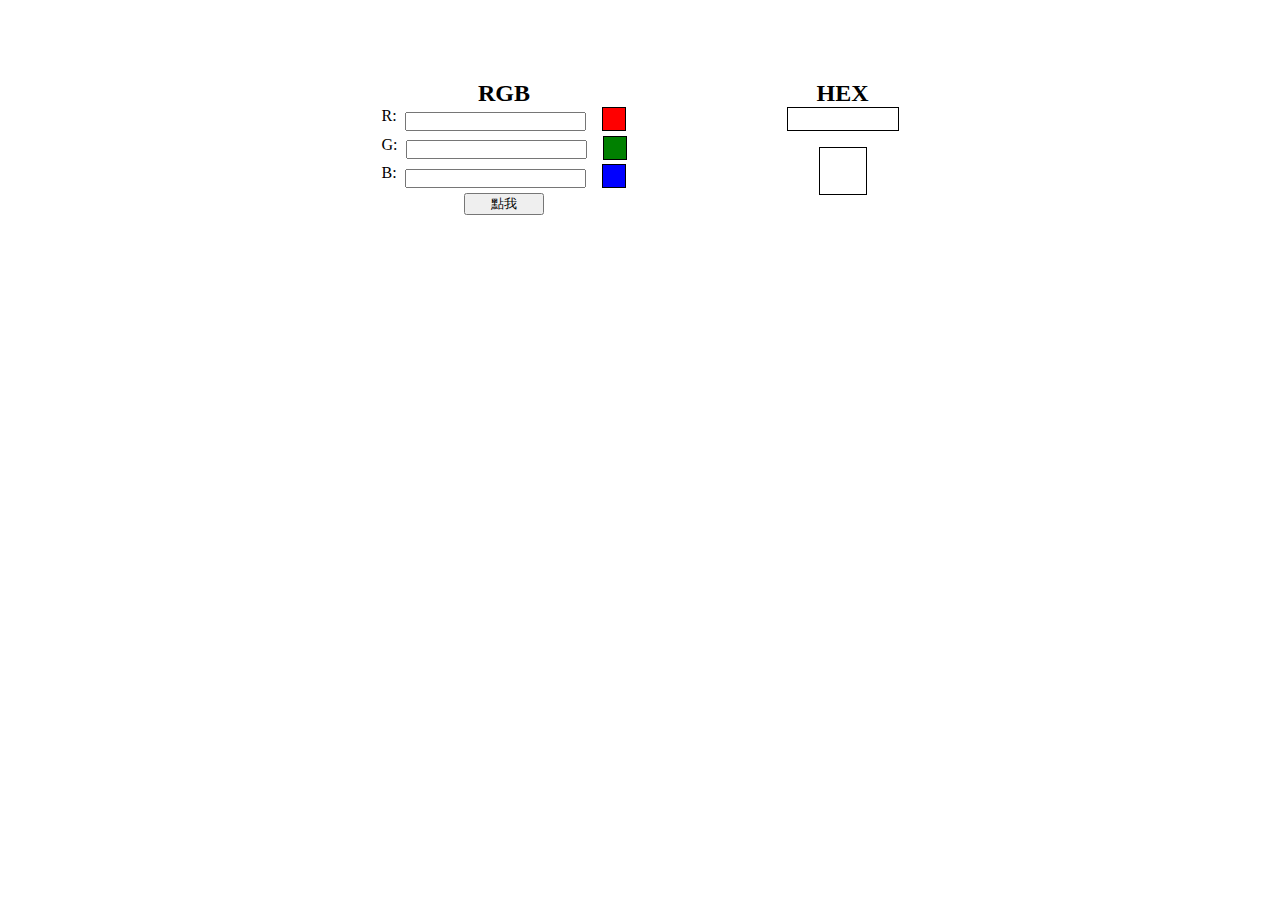
<file: final exam/index.html>
<!DOCTYPE html>
<html lang="en">
  <head>
    <meta charset="UTF-8" />
    <meta http-equiv="X-UA-Compatible" content="IE=edge" />
    <meta name="viewport" content="width=device-width, initial-scale=1.0" />
    <title>Document</title>
    <link rel="stylesheet" href="./style/style.css" />
  </head>
  <body>
    <div class="rgb">
        <h2>RGB</h2>
      <div class="red">
       R: <input type="text" min="0" max="255" class="rednum"/>
       <div class="redbox"></div>
      </div>
      <div class="green">
       G: <input type="text"  min="0" max="255" class="greennum"/>
       <div class="greenbox"></div>
      </div>
      <div class="blue">
       B: <input type="text"  min="0" max="255" class="bluenum"/>
       <div class="bluebox"></div>
      </div>
      <button class="submit">點我</button>
    </div>
    <div class="hex">
        <h2>HEX</h2>
        <div class="hex_num"></div>
        <div class="hex_color"></div>
    </div>
    <script src="./app.js"></script>
  </body>
</html>
</file>
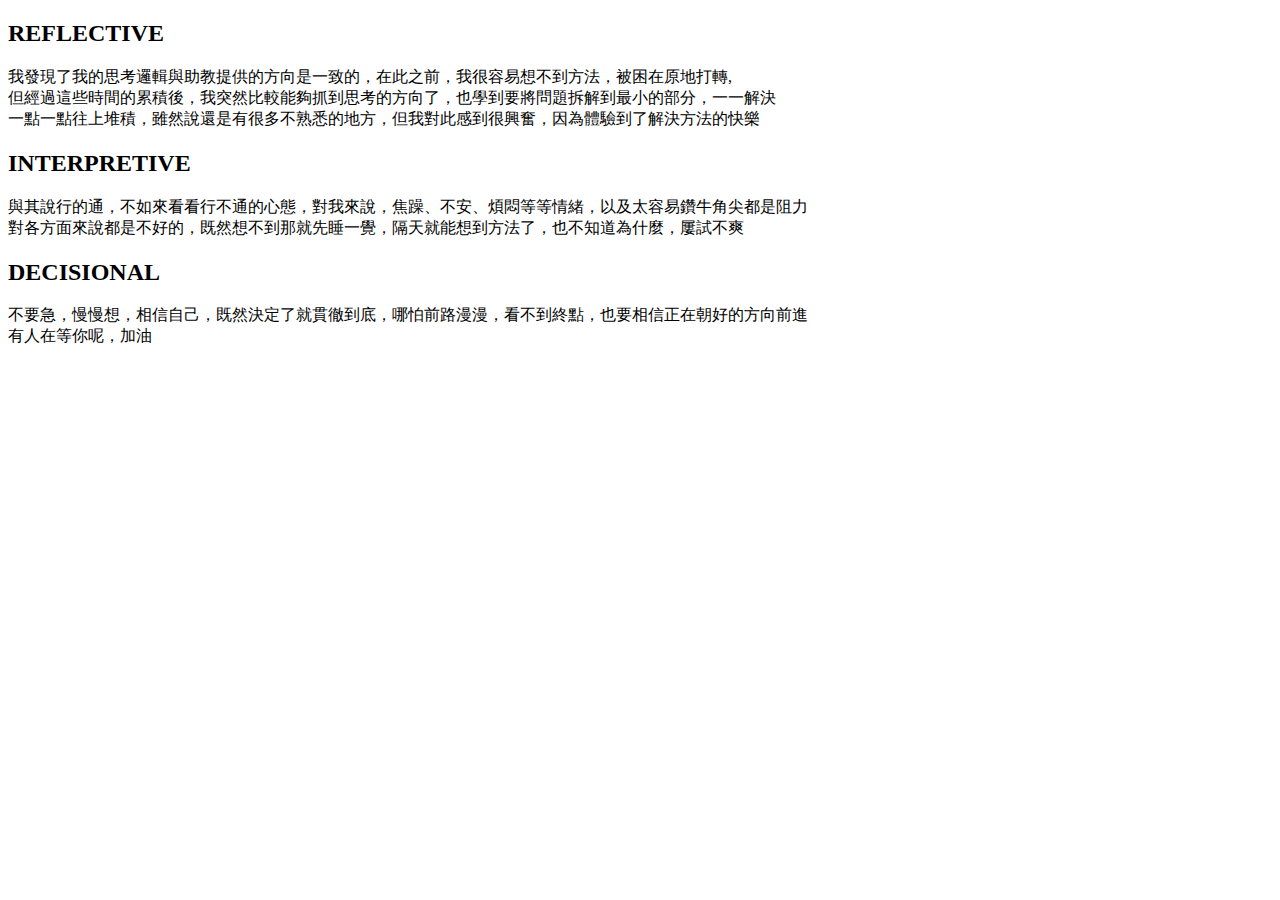
<file: 回顧進步.html>
<!DOCTYPE html>
<html lang="en">
<head>
    <meta charset="UTF-8">
    <meta http-equiv="X-UA-Compatible" content="IE=edge">
    <meta name="viewport" content="width=device-width, initial-scale=1.0">
    <title>回顧自己的進步</title>
</head>
<body>
    <h2>REFLECTIVE</h2>
    <p>我發現了我的思考邏輯與助教提供的方向是一致的，在此之前，我很容易想不到方法，被困在原地打轉,<br>
    但經過這些時間的累積後，我突然比較能夠抓到思考的方向了，也學到要將問題拆解到最小的部分，一一解決<br>
一點一點往上堆積，雖然說還是有很多不熟悉的地方，但我對此感到很興奮，因為體驗到了解決方法的快樂</p>
<h2>INTERPRETIVE</h2>
<p>與其說行的通，不如來看看行不通的心態，對我來說，焦躁、不安、煩悶等等情緒，以及太容易鑽牛角尖都是阻力<br>
對各方面來說都是不好的，既然想不到那就先睡一覺，隔天就能想到方法了，也不知道為什麼，屢試不爽</p>
<h2>DECISIONAL</h2>
<p>不要急，慢慢想，相信自己，既然決定了就貫徹到底，哪怕前路漫漫，看不到終點，也要相信正在朝好的方向前進<br>
有人在等你呢，加油</p>
</body>
</html>
</file>
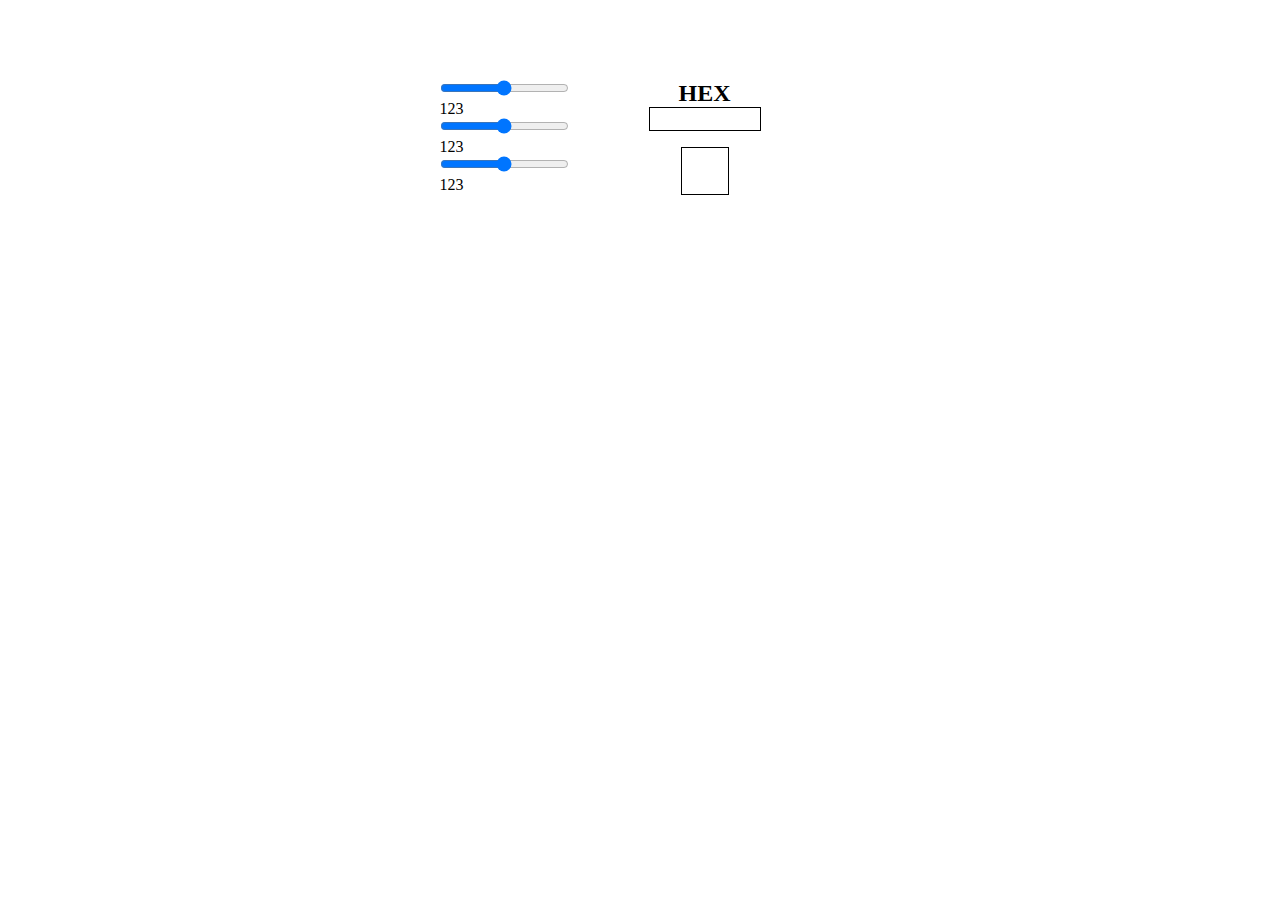
<file: final exam/inputrange.html>
<!DOCTYPE html>
<html lang="en">
  <head>
    <meta charset="UTF-8" />
    <meta http-equiv="X-UA-Compatible" content="IE=edge" />
    <meta name="viewport" content="width=device-width, initial-scale=1.0" />
    <title>Document</title>
    <link rel="stylesheet" href="./style/style.css" />
  </head>
  <body>
    <!-- <div class="rgb">
        <h2>RGB</h2>
      <div class="red">
       R: <input type="text" min="0" max="255" class="rednum"/>
       <div class="redbox"></div>
      </div>
      <div class="green">
       G: <input type="text"  min="0" max="255" class="greennum"/>
       <div class="greenbox"></div>
      </div>
      <div class="blue">
       B: <input type="text"  min="0" max="255" class="bluenum"/>
       <div class="bluebox"></div>
      </div>
      <button class="submit">點我</button>
    </div> -->
    <div class="sliders">
      <div class="slider">
      <input type="range" min="0" max="255" step="1" class="red">
      <div class="red_number">123</div>
      </div>
      <div class="slider">
        <input type="range" min="0" max="255" step="1" class="green">
        <div class="green_number">123</div>
        </div>
        <div class="slider">
          <input type="range" min="0" max="255" step="1" class="blue">
          <div class="blue_number">123</div>
          </div>
    </div>
    <div class="hex">
        <h2>HEX</h2>
        <div class="hex_num"></div>
        <div class="hex_color"></div>
    </div>
    <script src="./app.js"></script>
  </body>
</html>
</file>
<file: final exam/style/style.css>
* {
  padding: 0;
  margin: 0;
  box-sizing: border-box;
}

body {
  display: flex;
  width: 60%;
  margin: 5rem auto;
  justify-content: center;
}
body .rgb, body .hex {
  text-align: center;
  margin: 0 5rem;
}
body .rgb .red, body .rgb .green, body .rgb .blue {
  display: flex;
}
body .rgb .red .redbox, body .rgb .red .greenbox, body .rgb .red .bluebox, body .rgb .green .redbox, body .rgb .green .greenbox, body .rgb .green .bluebox, body .rgb .blue .redbox, body .rgb .blue .greenbox, body .rgb .blue .bluebox {
  width: 1.5rem;
  height: 1.5rem;
  border: 1px solid black;
}
body .rgb .red .redbox, body .rgb .green .redbox, body .rgb .blue .redbox {
  background-color: red;
}
body .rgb .red .greenbox, body .rgb .green .greenbox, body .rgb .blue .greenbox {
  background-color: green;
}
body .rgb .red .bluebox, body .rgb .green .bluebox, body .rgb .blue .bluebox {
  background-color: blue;
}
body .rgb input {
  margin: 0.3rem 1rem 0.3rem 0.5rem;
}
body .rgb .submit {
  width: 5rem;
}
body .hex .hex_num {
  border: 1px solid black;
  width: 7rem;
  height: 1.5rem;
}
body .hex .hex_color {
  border: 1px solid black;
  width: 3rem;
  height: 3rem;
  margin: 1rem auto;
}/*# sourceMappingURL=style.css.map */
</file>
